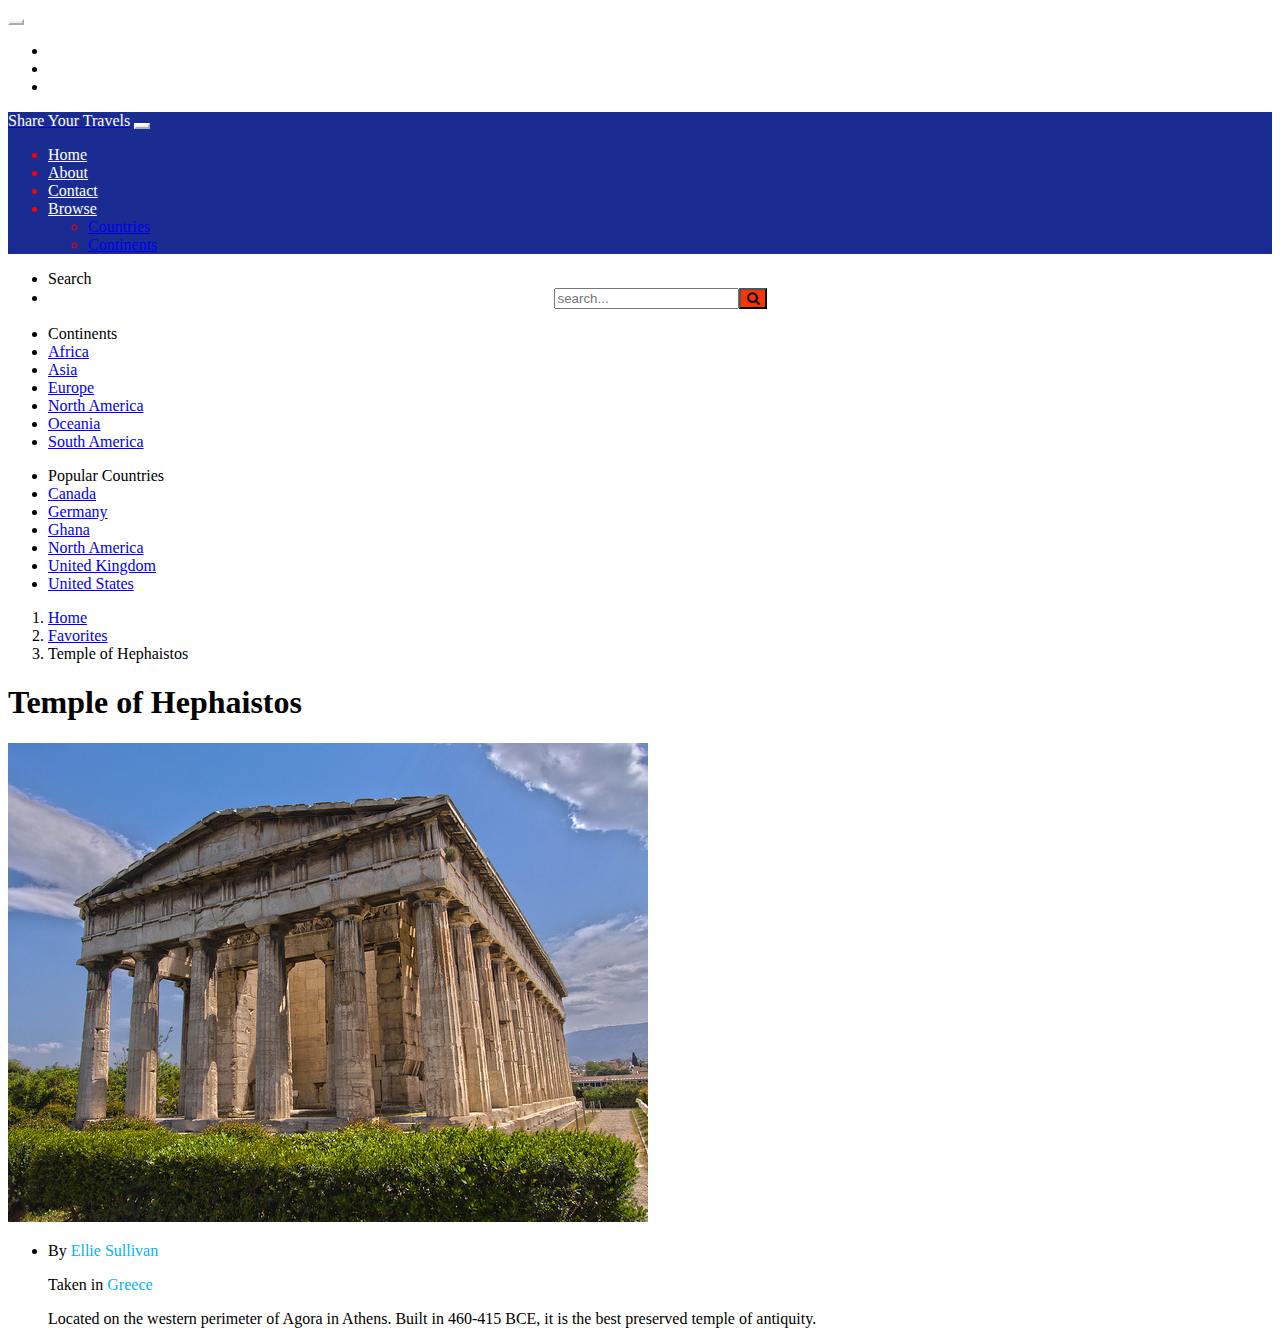
<file: PracticeWorks/PW1/index.html>
<!doctype html>
<html lang="en">
  <head>
    <!-- Required meta tags -->
    <meta charset="utf-8">

    <!-- for responsiveness -->
    <meta name="viewport" content="width=device-width, initial-scale=1">

    <link rel="stylesheet" href="./main.css"  media="screen, projection"/>


    <!-- Bootstrap CSS -->
    <link href="https://cdn.jsdelivr.net/npm/bootstrap@5.1.3/dist/css/bootstrap.min.css" rel="stylesheet" integrity="sha384-1BmE4kWBq78iYhFldvKuhfTAU6auU8tT94WrHftjDbrCEXSU1oBoqyl2QvZ6jIW3" crossorigin="anonymous">

    <link href="http://cdnjs.cloudflare.com/ajax/libs/font-awesome/4.3.0/css/font-awesome.css" 
  rel="stylesheet"  type='text/css'>


    
    <title>Share Your Travels</title>
  </head>
  <body>




    <script src="https://cdn.jsdelivr.net/npm/bootstrap@5.1.3/dist/js/bootstrap.bundle.min.js" integrity="sha384-ka7Sk0Gln4gmtz2MlQnikT1wXgYsOg+OMhuP+IlRH9sENBO0LRn5q+8nbTov4+1p" crossorigin="anonymous"></script>

        <nav class="navbar navbar-expand-sm navbar-light bg-dark "> 
          <div class="container">
            <button type="button" data-bs-toggle="collapse" data-bs-target="#firstNav" 
            class = "navbar-toggler" aria-controls = "firstNav" aria-expanded = "false" aria-label="Toggle Navigation">
              <span class="navbar-toggler-icon"></span>
            </button>
            <div class="collapse navbar-collapse" id="firstNav">
             <ul class="navbar-nav ms-auto">
              <li class="nav-item active"><a href="#" class="nav-link" ><i class="fa fa-sign-out"></i>Logout</a></li>
              <li class="nav-item"><a href="#" class="nav-link"><i class="fa fa-user"></i>Profile</a></li>
              <li class="nav-item"><a href="#" class="nav-link"><i class="fa fa-star"></i>Favorites</a></li>
            </ul>            
          </div>
        </nav>

        <nav class="navbar navbar-expand-md navbar-light py-4" style="background-color:#1A2C91;color:red;">
          <div class="container">
            <a href="#" class="navbar-brand h1"><font color="white">Share Your Travels</font></a>

            <button type="button" data-bs-toggle="collapse" data-bs-target="#secondNav" 
            class = "navbar-toggler" aria-controls = "secondNav" aria-expanded = "false" aria-label="Toggle Navigation">
              <span class="navbar-toggler-icon"></span>
            </button>
            <div class="collapse navbar-collapse" id="secondNav">
              <ul class="navbar-nav">
                <li class="nav-item"><a href="#" class="nav-link">Home</a></li>
                <li class="nav-item"><a href="#" class="nav-link">About</a></li>
                <li class="nav-item"><a href="#" class="nav-link">Contact</a></li>
                <li class="nav-item dropdown">
                  <a href="#" class="nav-link dropdown-toggle" id="secDropDown" role="button" data-bs-toggle="dropdown" aria-expanded="false">Browse</a>
                  <ul class="dropdown-menu" aria-labelledby="secDropDown">
                    <li><a href="#" class="dropdown-item">Countries</a></li>
                    <li><a href="#" class="dropdown-item">Continents</a></li>
                  </ul>
                </li>
              </ul>
            </div>
          </div>
        </nav>
        <div class="container">
          <div class="mt-3 ml-3">
            <div class="row">
              <div class="col-md-3" >
                <ul class="list-group">
                  <li class="list-group-item bg-light">Search</li>

                  <li class="list-group-item">
                    
                    <div class="input-group" style="display: flex; justify-content: center;  align-items: center;">
                      <div class="form-outline">
                        <input type="search" id="form1" placeholder="search..." class="form-control" />
                        <!-- <label class="form-label" for="form1">Search</label> -->
                      </div>
                      <button type="button" class="btn" style="background-color:#F83602;">
                        <i class="fa fa-search"></i>
                      </button>
                    </div>


                  </li>
                </ul>
                <ul class="mt-4 list-group">
                  <li class="list-group-item active">Continents</li>
                  <li class="list-group-item"><a href="#" class="text-decoration-none">Africa</a></li>
                  <li class="list-group-item"><a href="#" class="text-decoration-none">Asia</a></li>
                  <li class="list-group-item"><a href="#" class="text-decoration-none">Europe</a></li>
                  <li class="list-group-item"><a href="#" class="text-decoration-none">North America</a></li>
                  <li class="list-group-item"><a href="#" class="text-decoration-none">Oceania</a></li>
                  <li class="list-group-item"><a href="#" class="text-decoration-none">South America</a></li>
                </ul>
                <ul class="mt-3 list-group">
                  <li class="list-group-item active">Popular Countries</li>
                  <li class="list-group-item"><a href="#" class="text-decoration-none">Canada</a></li>
                  <li class="list-group-item"><a href="#" class="text-decoration-none">Germany</a></li>
                  <li class="list-group-item"><a href="#" class="text-decoration-none">Ghana</a></li>
                  <li class="list-group-item"><a href="#" class="text-decoration-none">North America</a></li>
                  <li class="list-group-item"><a href="#" class="text-decoration-none">United Kingdom</a></li>
                  <li class="list-group-item"><a href="#" class="text-decoration-none">United States</a></li>
                </ul>
              </div>
              <div class="col-md-9">
               
                <nav class = "bg-light" aria-label="breadcrumb">
                  <div class="container">
                  <ol class="breadcrumb">
                    <li class="p-2 breadcrumb-item"><a href="#" class="text-decoration-none">Home</a></li>
                    <li class="p-2 breadcrumb-item"><a href="#" class="text-decoration-none">Favorites</a></li>
                    <li class="p-2 breadcrumb-item active" aria-current="page">Temple of Hephaistos</li>
                  </ol>
                </div>
                </nav>

                <div class="row">
                <div class="col-md-8">
                  <h1> Temple of Hephaistos </h1>
                  <img src="temple.jpeg" alt="Temple of Hephaistos" class="img-fluid">
                </div>
                <div class="col-md-4">
                  <!-- <div class="col-md-3" > -->
                  <ul class="list-group">
                    <li class="list-group-item">
                    <p>By<font color="#02B3F8"> Ellie Sullivan</font></p>

                    <p>Taken in <font color="#02B3F8"> Greece</font></p>
                    
                    <p> Located on the western perimeter of Agora in Athens. Built in 460-415 BCE, it is the best preserved temple of antiquity.</p>

                    </li>
                  </ul>
                </div>
                </div>
                </div>
              </div>
              </div>
            </div>
        </div>
  </body>
</html>
</file>
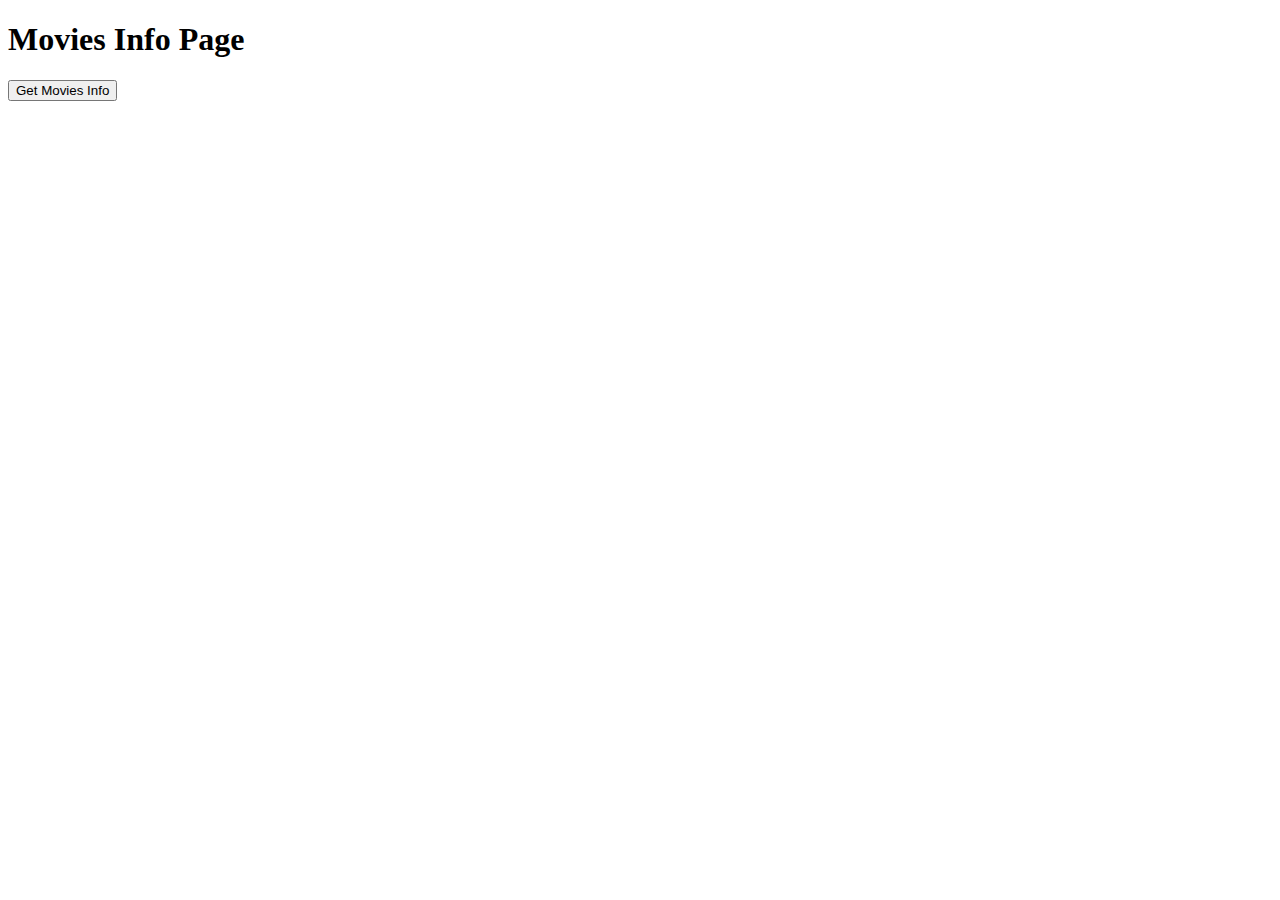
<file: PracticeWorks/PW4/index.html>
<!DOCTYPE html>
<html>
<style>
table,th,td {
  border : 1px solid black;
  border-collapse: collapse;
}
th,td {
  padding: 5px;
}
tr:nth-child(even) {
  background-color: #f2f2f2;
}
</style>
<body>

<h1>Movies Info Page</h1>

<button type="button" onclick="loadDoc()">Get Movies Info</button>
<br><br>
<table id="demo"></table>

<script>
function loadDoc() {
  var xhttp = new XMLHttpRequest();
  xhttp.onreadystatechange = function() {
    if (this.readyState == 4 && this.status == 200) {
      myFunction(this);
    }
  };

  const url = 'http://localhost:8001/movies.xml';

  fetch(url, {mode: 'no-cors'})
  .then(function(resp){
    return resp.text();
  })
  .then(function(data){
    let parser = new DOMParser(),
    xmlDoc = parser.parseFromString(data, 'text/xml');
    // console.log(xmlDoc.getElementsByTagName('playlist'));

    var i;
    var table="<tr><th>Title</th><th>Genre</th><th>Director</th><th>Cast</th><th>Short Description</th><th>IMDB-Rating</th></tr>";
    var x = xmlDoc.getElementsByTagName("movie");

    for (i = 0; i <x.length; i++) { 

      // get title
      table += "<tr><td>" +
      x[i].getElementsByTagName("title")[0].childNodes[0].nodeValue +
      "</td><td>";

      // get genre
      var genres =  x[i].getElementsByTagName("genre");
      genre_str = "";
      for (j = 0; j<genres.length; j++){
        genre_str += genres[j].childNodes[0].nodeValue;
        if (j<genres.length-1){
          genre_str = genre_str + ", ";
        }
      }
      table += genre_str +
      "</td><td>" +

      // get director
      x[i].getElementsByTagName("director")[0].childNodes[0].nodeValue +
      "</td><td>" ;

      // get cast
      var cast =  x[i].getElementsByTagName("person");
      cast_people = "";
      for (j = 0; j<cast.length; j++){
         cast_people += cast[j].getAttribute("name");
        if (j<cast.length-1){
          cast_people = cast_people + ", ";
        }
      }
      table += cast_people +
      "</td><td>" +

      // get short-discussion
      x[i].getElementsByTagName("synopsis")[0].childNodes[0].nodeValue +
      "</td><td>" +

      // get score
      x[i].getElementsByTagName("score")[0].childNodes[0].nodeValue +
      "</td></tr>";
    }
  document.getElementById("demo").innerHTML = table;
  })
  .catch(err => console.log(err))
}
</script>

</body>
</html>
</file>
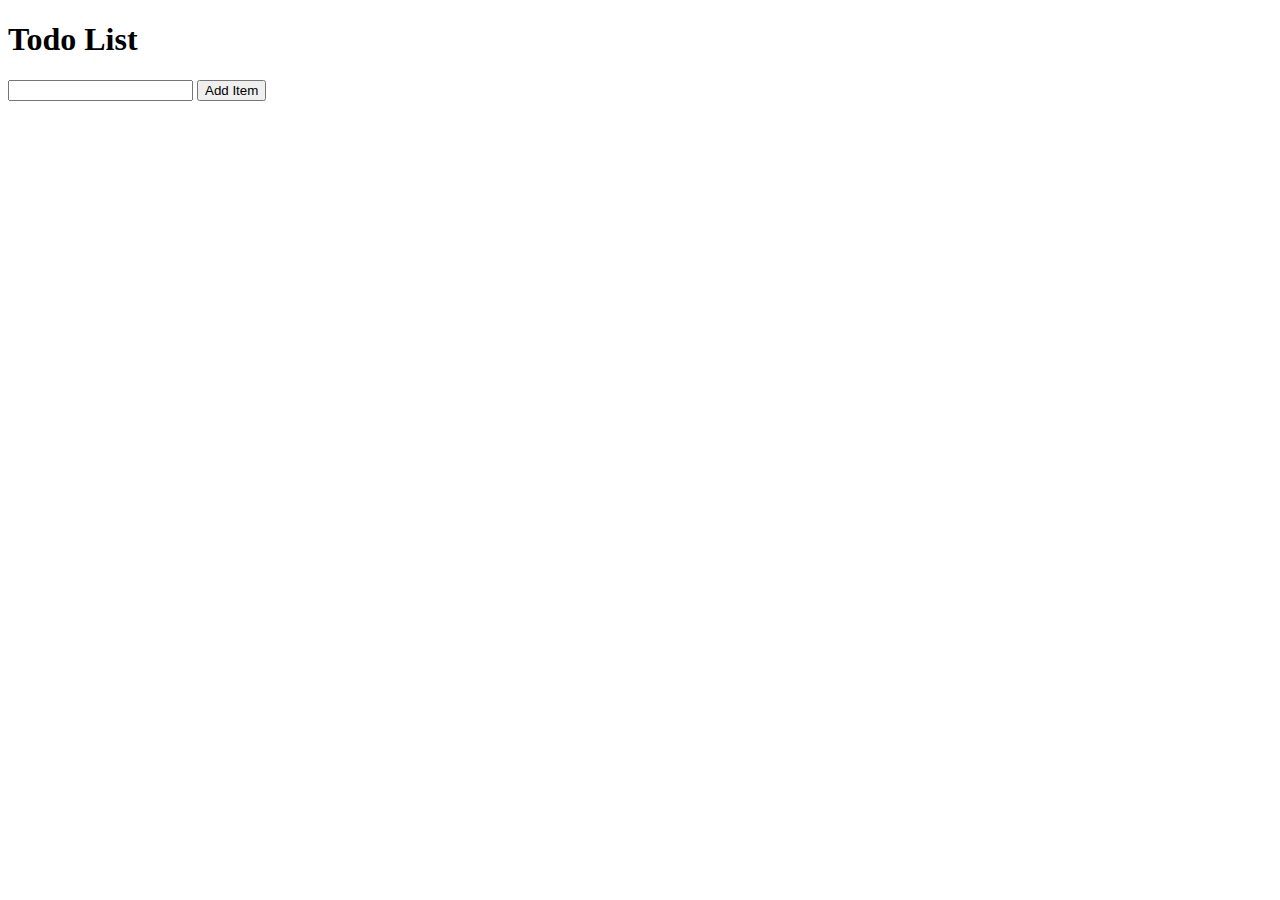
<file: PracticeWorks/PW2/a.html>
<!DOCTYPE html>
<html>
<head>
	<meta charset="utf-8">
		<link rel="stylesheet" href="https://cdn.jsdelivr.net/npm/bootstrap-icons@1.3.0/font/bootstrap-icons.css">
	<meta name="viewport" content="width=device-width, initial-scale=1">	

	<title>ToDo List</title>

	<!-- CSS styling -->
	<link rel="stylesheet" href="main.css">

</head>
<body>
	<h1>Todo List</h1>
	<input type="text" name="todo item" id="todo_input">

	<button onClick="addItem()">Add Item</button><br>

	<div id= "res_todo_div">
		<ul id="todo_list_ul">
		</ul>
	</div>

	<script src="myscripts.js"></script>

	<!-- <script type="text/javascript"> -->
		

	<!-- </script> -->
</body>
</html>
</file>
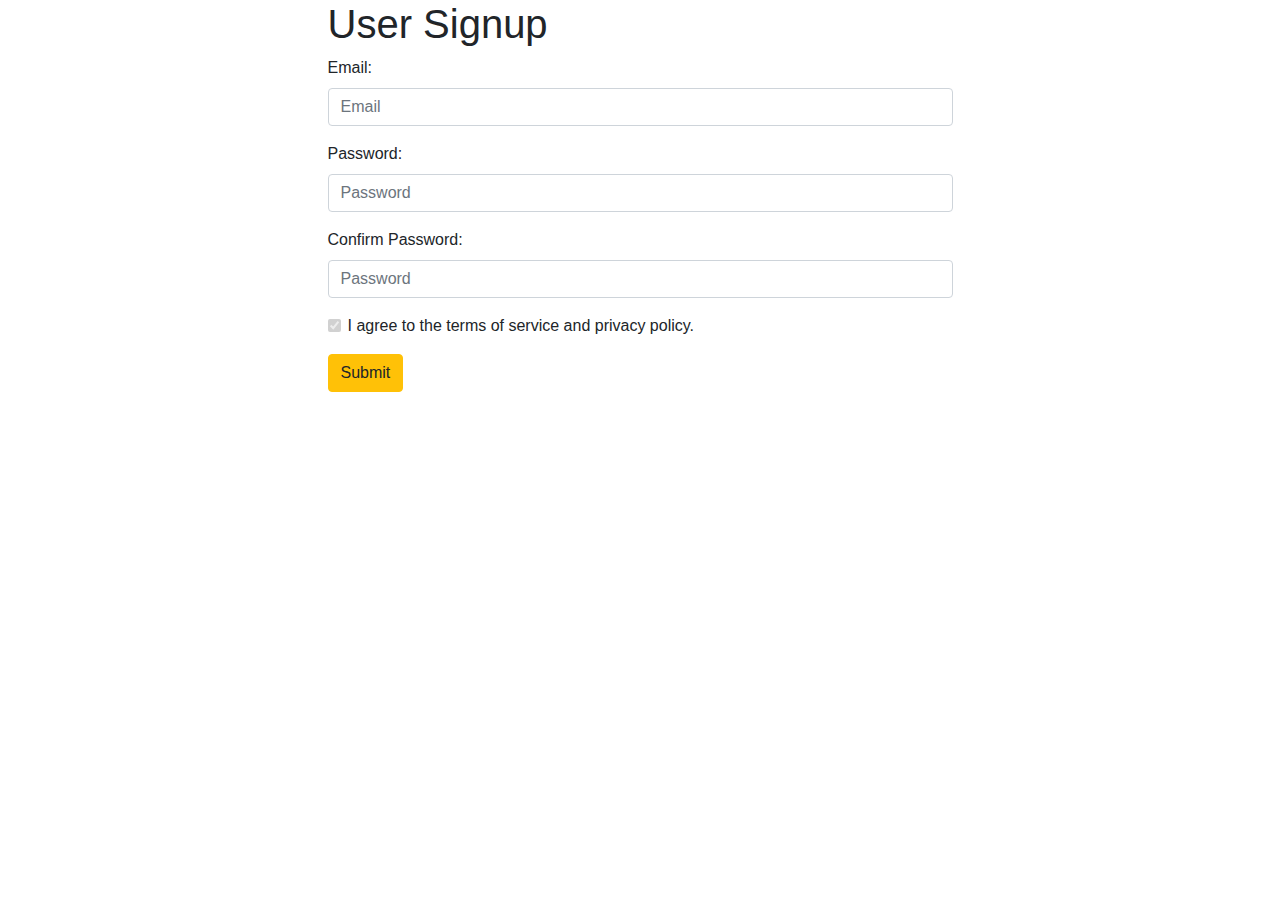
<file: PracticeWorks/PW3/validate.html>
<!DOCTYPE html>
<html lang="en">
<head>
    <!-- Required meta tags -->
    <meta charset="utf-8">
    <meta name="viewport" content="width=device-width, initial-scale=1, shrink-to-fit=no">

    <!-- Bootstrap CSS -->
    <link rel="stylesheet" href="https://stackpath.bootstrapcdn.com/bootstrap/4.3.1/css/bootstrap.min.css" integrity="sha384-ggOyR0iXCbMQv3Xipma34MD+dH/1fQ784/j6cY/iJTQUOhcWr7x9JvoRxT2MZw1T" crossorigin="anonymous">

    <link rel="stylesheet" href="validate.css">
    <script src="validate.js"></script>
	
</head>
<body>



<div>
  <div class="row">
    <div class="col-md-3"></div>
    <div class="col-md-6"> <h1>User Signup</h1>


<form id="myForm">
<div class="form-group">
<label for="username">Email:</label>
<input type="text" class="form-control" placeholder="Email" id="email">
</div>


<div class="form-group">
<label for="pwd">Password:</label>
<input type="password" class="form-control" placeholder="Password" id="pwd">
</div>

<div class="form-group">
<label for="pwd">Confirm Password:</label>
<input type="password" class="form-control" placeholder="Password" id="confirm">
</div>


<div class="form-group form-check">
<input type="checkbox" class="form-check-input" checked id="agree" disabled> 
I agree to the terms of service and privacy policy.<br>
</div>

<input type="submit" class="btn btn-warning" value="Submit">
</form>


</div>
    <div class="col-md-3"></div>
  </div>
</div>


   

   <!-- <script src="example.js"></script>   -->
</body>
</html>
</file>
<file: PracticeWorks/PW1/main.css>
.navbar-light .navbar-nav .nav-item .nav-link {
  color: white;
}

.navbar-light .navbar-nav > li > a:hover,
.navbar-light .navbar-nav > li > a:focus {
    background-color: white;
    color:  black;
}

.list-group > li > a:hover,
.list-group > li > a:focus {
    color:  black;

}

.navbar-toggler {
    border-color: white;
}
</file>
<file: PracticeWorks/PW2/main.css>
ul li.checked{
	text-decoration: line-through;
}
.cont::after {
	margin-left: 10px;
		content: "Complted";
		color:  green;
		position: absolute;
}
</file>
<file: PracticeWorks/PW3/validate.css>
.error {
	background: #fcc;
	border: 2px solid #c99;
	color: red;
}
.error_span_class{
	color: red;
}
</file>
